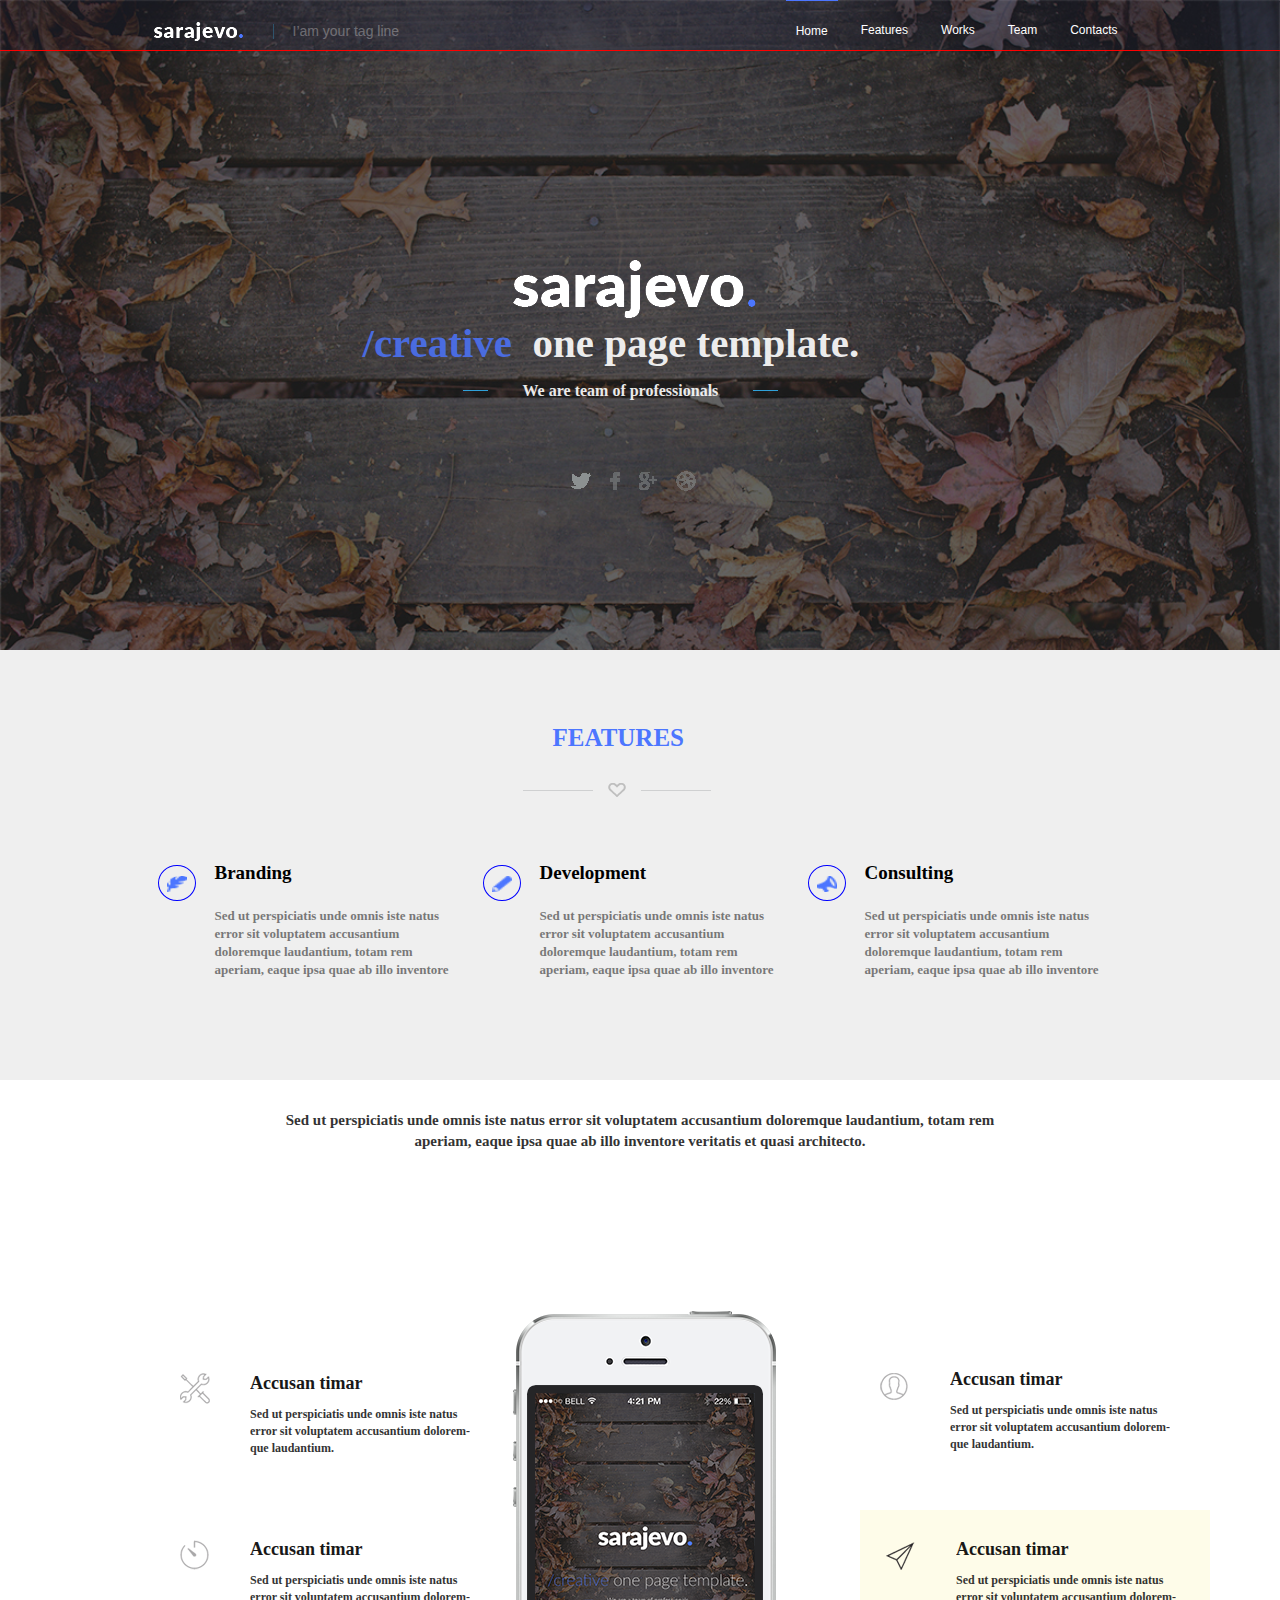
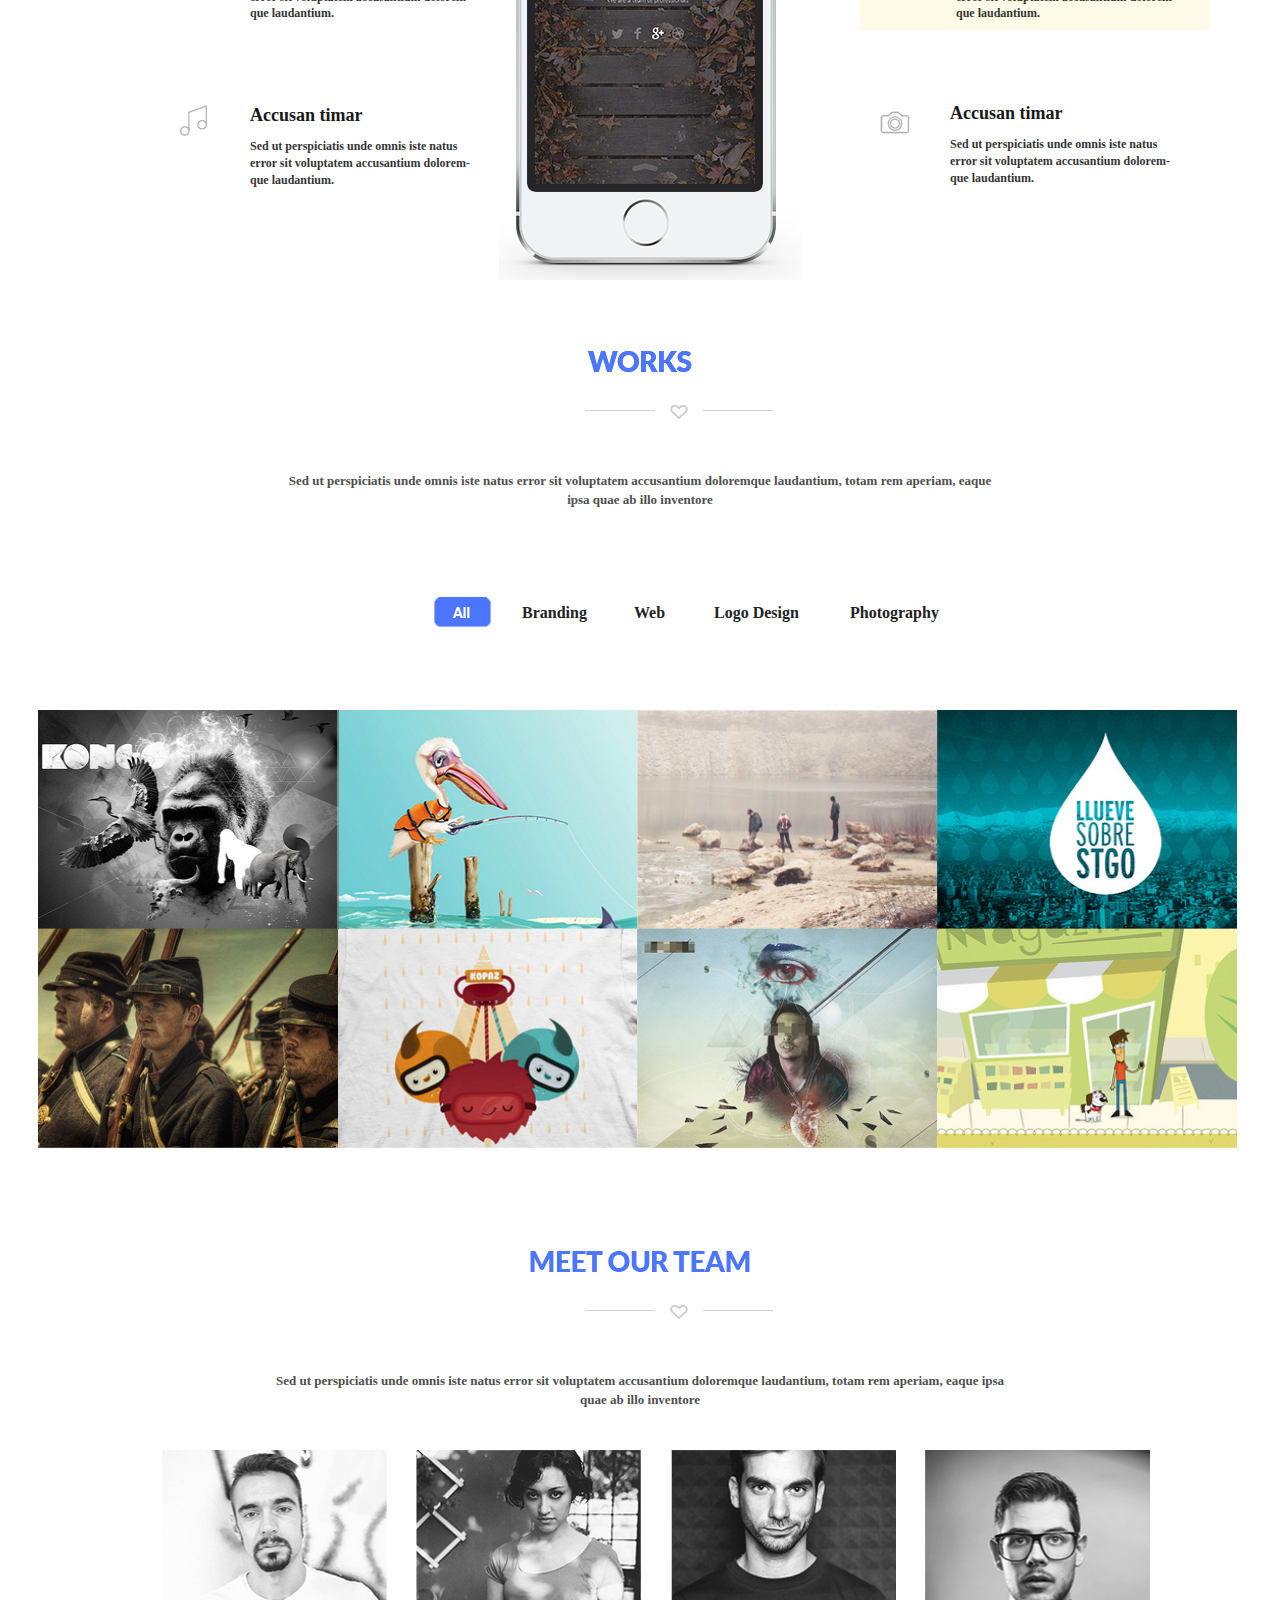
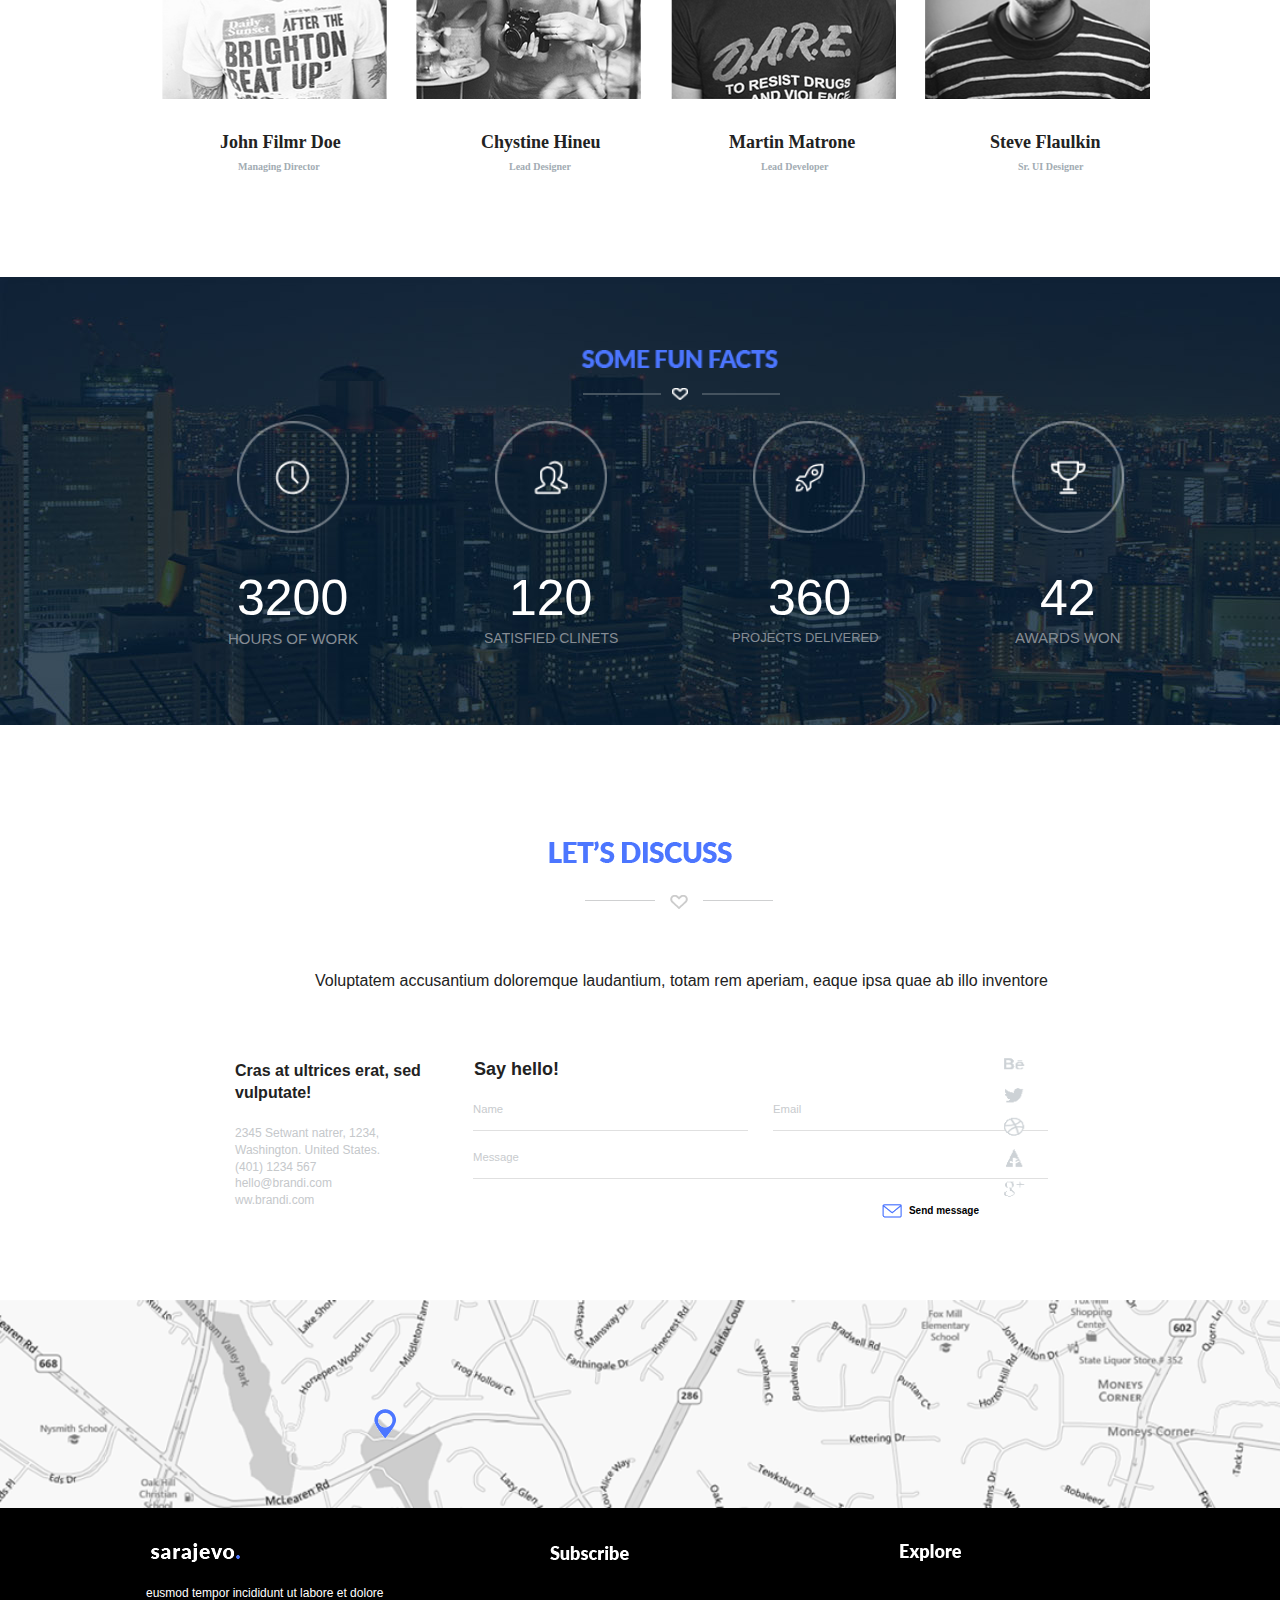
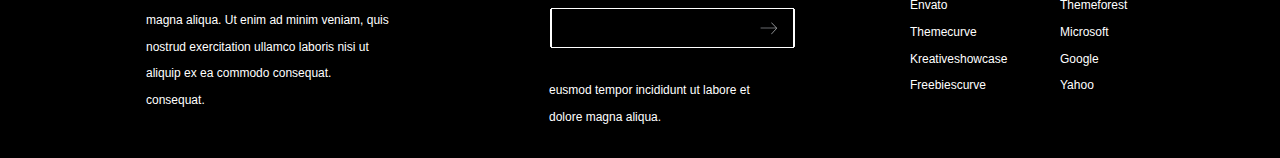
<file: index.html>
<!doctype html>
<html class="no-js" lang="">

<head>
  <meta charset="utf-8">
  <title>Apple store</title>
  <meta name="description" content="Продажа техники apple">
  <meta name="viewport" content="width=device-width, initial-scale=1">

  <meta property="og:title" content="">
  <meta property="og:type" content="">
  <meta property="og:url" content="">
  <meta property="og:image" content="">

  <link rel="manifest" href="site.webmanifest">
  <link rel="apple-touch-icon" href="icon.png">
  <!-- Place favicon.ico in the root directory -->
  <!-- Шрифт 'Lato'
  <link href="https://fonts.googleapis.com/css2?family=Lato:ital,wght@1,100&display=swap" rel="stylesheet">
  -->
  <link rel="stylesheet" href="css/normalize.css">
  <link rel="stylesheet" href="css/main.css">

  <meta name="theme-color" content="#fafafa">
</head>

<body>

  <header>
    <div class="header-top">
      <div class="container">
        <div class="logo">
          <a href="/">
            <img src="img/logo1.png">
          </a>
        </div>
        <div class="shot-tag">I’am your tag line</div>
        
        <a href="#" class="mobile" id="burger" onclick="changeSize()">=</a>

        <nav id="nav">
          
          <a href="" class="active">Home</a>
          <a href="">Features</a>
          <a href="">Works</a>
          <a href="">Team</a>
          <a href="">Contacts</a>

        </nav>
      <div class="clearfix"></div>
      </div> 
    </div>
    <div class="content" >
      <div class="container" onclick="backSize()">
        <div class="logotip">
          <img src="img/logo.png"> 
        </div>
        <div class="font">

        <div class="one-tag">/creative</div>
        <div class="next-tag">one page template.</div>
        <div class="last-tag">We are team of professionals</div>

      </div>
     
        <nav>
          
          <a href="" class="active">
            <img src="img/twitter.png">
          </a>
          <a href="">
            <img src="img/facebook.png">
          </a>
          <a href="">
            <img src="img/google.png">
          </a>
          <a href="">
            <img src="img/dribbble.png">
          </a>

        </nav>
      <div class="clearfix"></div> 
      </div>
    </div>
  </header>

  <!-- FEATURES -->
  <div class="features">
    <div class="font">
    <div class="container">
      <div class="title">
        <div class="main-tag">FEATURES</div>
      </div>
      <div class="icon" id="icon1">
        <img src="img/heart.png">
      </div>
      <div class="my-flex-container">
        <a href="">
          <img src="img/branding.png">
        </a>
        <div class="font">
        <div class="my-flex-block">
          
          <div class="shot-tag">Branding</div>
          <div class="large-tag">Sed ut perspiciatis unde omnis iste natus error sit voluptatem accusantium doloremque laudantium, totam rem aperiam, eaque ipsa quae ab illo inventore</div>
        
        </div>
        </div>
        
        <a href="">
          <img src="img/development.png">
        </a>
        <div class="font">
        <div class="my-flex-block">
          <div class="shot-tag">Development</div>
          <div class="large-tag">Sed ut perspiciatis unde omnis iste natus error sit voluptatem accusantium doloremque laudantium, totam rem aperiam, eaque ipsa quae ab illo inventore</div>

        
      </div>
      </div>
     
        
        <a href="">
          <img src="img/consulting.png">
        </a>
         <div class="font">
        <div class="my-flex-block">

          
          <div class="shot-tag">Consulting</div>
          <div class="large-tag">Sed ut perspiciatis unde omnis iste natus error sit voluptatem accusantium doloremque laudantium, totam rem aperiam, eaque ipsa quae ab illo inventore</div> 
        

      </div> 
    </div>
  </div>
  </div>
</div>
  <!-- /.FEATURES -->

  <!-- DO IT -->
  <div class="do-it">

    <div class="font">
      <div class="heading">Sed ut perspiciatis unde omnis iste natus error sit voluptatem accusantium doloremque laudantium, totam rem</div>
    

    <div class="font">
      <div class="heading-second">aperiam, eaque ipsa quae ab illo inventore veritatis et quasi architecto.</div>
    </div>

    <div class="phone">
      <img src="img/phone.png">
    </div>
    </div>
  
<!-- teg-left -->
  <div class="font" id="length">
    <div class="teg-left">
      <a class="images" href="#">
        <img src="img/customize.png">
      </a>
    <div class="shot">Accusan timar</div>
    <div class="lage-tag">
      
        <div>Sed ut perspiciatis unde omnis iste natus</div>
        <div>error sit voluptatem accusantium dolorem-</div>
        <div>que laudantium.</div>
    </div>
    </div>

    <div class="teg-left">
      <a class="images" href="#">
        <img src="img/time.png">
      </a>
    <div class="shot">Accusan timar</div>
    <div class="lage-tag">
      
        <div>Sed ut perspiciatis unde omnis iste natus</div>
        <div>error sit voluptatem accusantium dolorem-</div>
        <div>que laudantium.</div>
    </div>
    </div>


    <div class="teg-left">
      <a class="images" href="#">
        <img src="img/music.png">
      </a>
    <div class="shot">Accusan timar</div>
    <div class="lage-tag">
      
        <div>Sed ut perspiciatis unde omnis iste natus</div>
        <div>error sit voluptatem accusantium dolorem-</div>
        <div>que laudantium.</div>
    </div>
    </div>

  </div>

  <!-- teg-right -->
  <div class="font" id="length">
    <div class="teg-right">
    <div class="teg-left">
      <a class="images" href="#">
        <img src="img/suooort.png">
      </a>
    <div class="shot">Accusan timar</div>
    <div class="lage-tag">
      
        <div>Sed ut perspiciatis unde omnis iste natus</div>
        <div>error sit voluptatem accusantium dolorem-</div>
        <div>que laudantium.</div>
    </div>
    <div id="color"></div>
    </div>

    <div class="teg-unusual">
      <a class="images" href="#">
        <img src="img/send.png">
      </a>

    <div class="shot">Accusan timar</div>
    <div class="lage-tag">
      
        <div>Sed ut perspiciatis unde omnis iste natus</div>
        <div>error sit voluptatem accusantium dolorem-</div>
        <div>que laudantium.</div>
    </div>
    </div>


    <div class="teg-left">
      <a class="images" href="#">
        <img src="img/camera.png">
      </a>
    <div class="shot">Accusan timar</div>
    <div class="lage-tag">
      
        <div>Sed ut perspiciatis unde omnis iste natus</div>
        <div>error sit voluptatem accusantium dolorem-</div>
        <div>que laudantium.</div>
    </div>
    </div>

  </div>

  </div>
  </div>
  <!-- /.DO IT -->

  <!-- WORKS -->
  <div class="works">
    <div id="image-works">
        <img src="img/WORKS.png">
    </div>
    <div class="heart">
      <div class="icon">
        <img src="img/heart.png">
      </div>
    </div>
    
    <div class="font">
      <div class="tag-works">
      Sed ut perspiciatis unde omnis iste natus error sit voluptatem accusantium doloremque laudantium, totam rem aperiam, eaque
      <div>ipsa quae ab illo inventore</div>
    </div>
    </div>

    <div class="panel">
      <!-- <img src="img/Panel.png"> -->
      <a href="" class="panel-img">
        <img src="img/Panel1.png">
      </a>
      <div class="font">
        <div class="panel-bran">Branding</div>
        <div class="panel-web">Web</div>
        <div class="panel-logo">Logo Design</div>
        <div class="panel-phot">Photography</div>
      </div>
    </div>

     <!-- <div >
      <img src="img/Pictures.png">
    </div>  -->
  <div class="Pictures">
        <img src="img/kinkong.png" width="300" height="219">
        <img src="img/flamingo.png" width="300" height="219">
        <img src="img/lake.png" width="300" height="219">
        <img src="img/drip.png" width="300" height="219">
        <img src="img/war.png" width="300" height="219">
        <img src="img/cartoon.png" width="300" height="219">
        <img src="img/lyser.png" width="300" height="219">
        <img src="img/coffee.png" width="300" height="219">

    </div>

  </div>
  <!-- /.WORKS -->

  <!-- TEAM -->
  <div class="TEAM">
    <div class="image-team">
      <img src="img/TEAM.png">
    </div>
    <div class="heart">
      <div class="icon">
        <img src="img/heart.png">
      </div>
    </div>
    <div class="font">
      <div class="tag-works">
      Sed ut perspiciatis unde omnis iste natus error sit voluptatem accusantium doloremque laudantium, totam rem aperiam, eaque ipsa
      <div>quae ab illo inventore</div>
    </div>
    </div>

    <div class="pictures-team">
        <img src="img/specialist-1.png" width="225" height="249" />
        <img src="img/specialist-2.png" width="225" height="249" />
        <img src="img/specialist-3.png" width="225" height="249" />
        <img src="img/specialist-4.png" width="225" height="249" />
    </div>

    

  <div class="font">
      <div class="name-1">John Filmr Doe</div>
      <div class="name-2">Chystine Hineu</div>
      <div class="name-3">Martin Matrone</div>
      <div class="name-4">Steve Flaulkin</div>

      <div class="profession-1">Managing Director</div>
      <div class="profession-2">Lead Designer</div>
      <div class="profession-3">Lead Developer</div>
      <div class="profession-4">Sr. UI Designer</div>

    </div>
  </div>
  <!-- /.TEAM -->

  <!-- FACTS -->
  <div class="facts">
    <div class="rectangle">

    </div> 
  <div class="heart-2">
       <img src="img/heart-2.png">
  </div>
  <div class="some">
    <img src="img/some.png">
  </div>
  <div class="photo-part"> 
  <div id="hours">
    <div class="hours">
      <img src="img/hours.png">
    </div>
    <div class="clients">
      <img src="img/clients.png">
    </div>
    <div class="projects">
      <img src="img/projects.png">
    </div>
    <div class="awareds">
      <img src="img/awareds.png">
    </div>
  </div>  

  <div id="clients">
    <div class="figures">
      <div class="number-1">3200</div>
      <div class="number-2">120</div>
      <div class="number-3">360</div>
      <div class="number-4">42</div>
    </div>

    <div class="Statistics">
      <div class="Hours">
        HOURS OF WORK
      </div>
      <div class="Satisfied">
        SATISFIED CLINETS
      </div>
      <div class="Projects">
        PROJECTS DELIVERED
      </div>
      <div class="Awards">
        AWARDS WON
      </div>
    </div>
  </div>

  </div>
  </div>
 

  <!-- /.FACTS -->

  <!-- MESSAGE -->
  <div class="MESSAGE">

    <div class="lets">
      <img src="img/lets.png">
    </div>
    <div class="part">
      <div class="icon">
          <img src="img/heart.png">
      </div>
    </div>
    <div class="Voluptatem">
      Voluptatem accusantium doloremque laudantium, totam rem aperiam, eaque ipsa quae ab illo inventore
    </div>
  <div id="text-cras">
    <div class="text-cras">
      <div class="Cras">
        Cras at ultrices erat, sed
        <div>vulputate!</div>
      </div>
      <div class="Cras-email">
        <div >2345 Setwant natrer, 1234,</div>
        <div>Washington. United States.</div>
        <div>(401) 1234 567</div>
        <div>hello@brandi.com</div>
        <div>ww.brandi.com</div>
      </div>
      <div class="Cras-email2">
        <div >2345 Setwant natrer, 1234,
        Washington. United States.
        (401) 1234 567
        hello@brandi.com
        ww.brandi.com</div>
      </div>
    </div>
  </div>
  
  <div id="Say">
    <div class="Say">Say hello!</div>
    <div class="Name">Name</div>
    <div class="Email">Email</div>
    <div class="Message">Message</div>
  </div>

    <a href="#">
    <div id="Message">
      <div class="Message-button">
        <img src="img/Message-button.png">
      </div>
      <div class="send">Send message</div>
    </div>
    </a>
    <a href="#" class="cell-network">
      <img src="img/cell-network.png">
    </a>

  </div>
  <!-- /.MESSAGE -->

  <!-- MAP -->
  <div class="Map">
      <img src="img/Map.png">
    </div>
    <div class="Map-pin">
      <img src="img/Map-pin.png">
    </div>
  <!-- /.MAP -->

  <footer class="footer">
  <div id="sarajevo">
    <div class="sarajevo">
      <img src="img/logo1.png">
    </div>
    <div class="text-footer">
      <div id="footer">eusmod tempor incididunt ut labore et dolore</div>
      <div id="footer">magna aliqua. Ut enim ad minim veniam, quis</div>
      <div id="footer">nostrud exercitation ullamco laboris nisi ut</div>
      <div id="footer">aliquip ex ea commodo consequat.</div>
      <div id="footer">consequat.</div>
    </div>
  </div>
  <div id="subscribe">
    <div class="subscribe">
      <img src="img/subscribe.png">
    </div>
    <div class="frame">
      <img src="img/frame.png">
    </div>
    <div class="subscribe-text">
      <div id="footer">eusmod tempor incididunt ut labore et</div>
      <div id="footer">dolore magna aliqua.</div>
    </div>
  </div>
    <div class="Envato">
      <img src="img/Envato.png">
    </div>
    <div class="text-Envato">
      <div id="footer">Envato</div>
      <div id="footer">Themecurve</div>
      <div id="footer">Kreativeshowcase</div>
      <div id="footer">Freebiescurve</div>
    </div>
    <div class="text-Envato2">
      <div id="footer">Themeforest</div>
      <div id="footer">Microsoft</div>
      <div id="footer">Google</div>
      <div id="footer">Yahoo</div>
    </div> 

  </footer>

  <script src="js/vendor/modernizr-3.11.2.min.js"></script>
  <script src="js/plugins.js"></script>
  <script src="js/main.js"></script>

  <!-- Google Analytics: change UA-XXXXX-Y to be your site's ID. -->
  <script>
    window.ga = function () { ga.q.push(arguments) }; ga.q = []; ga.l = +new Date;
    ga('create', 'UA-XXXXX-Y', 'auto'); ga('set', 'anonymizeIp', true); ga('set', 'transport', 'beacon'); ga('send', 'pageview')
  </script>
  <script src="https://www.google-analytics.com/analytics.js" async></script>
</body>

</html>
</file>
<file: css/main.css>
/*! HTML5 Boilerplate v8.0.0 | MIT License | https://html5boilerplate.com/ */

/* main.css 2.1.0 | MIT License | https://github.com/h5bp/main.css#readme */
/*
 * What follows is the result of much research on cross-browser styling.
 * Credit left inline and big thanks to Nicolas Gallagher, Jonathan Neal,
 * Kroc Camen, and the H5BP dev community and team.
 */

/* ==========================================================================
   Base styles: opinionated defaults
   ========================================================================== */

html {
  font-family: 'Lato', sans-serif;
  color: #222;
  font-size: 1em;
  line-height: 1.4;
}

/*
 * Remove text-shadow in selection highlight:
 * https://twitter.com/miketaylr/status/12228805301
 *
 * Vendor-prefixed and regular ::selection selectors cannot be combined:
 * https://stackoverflow.com/a/16982510/7133471
 *
 * Customize the background color to match your design.
 */

::-moz-selection {
  background: #b3d4fc;
  text-shadow: none;
}

::selection {
  background: #b3d4fc;
  text-shadow: none;
}

/*
 * A better looking default horizontal rule
 */

hr {
  display: block;
  height: 1px;
  border: 0;
  border-top: 1px solid #ccc;
  margin: 1em 0;
  padding: 0;
}

/*
 * Remove the gap between audio, canvas, iframes,
 * images, videos and the bottom of their containers:
 * https://github.com/h5bp/html5-boilerplate/issues/440
 */

audio,
canvas,
iframe,
img,
svg,
video {
  vertical-align: middle;
}

/*
 * Remove default fieldset styles.
 */

fieldset {
  border: 0;
  margin: 0;
  padding: 0;
}

/*
 * Allow only vertical resizing of textareas.
 */

textarea {
  resize: vertical;
}

/*font*/
.font {
    font-family: 'Myriad Pro';
    font-weight: bold;
    font-style: normal;
    font-size: 13px;
}

/* ==========================================================================
   Author's custom styles
   ========================================================================== */
/*=====================================
  Блок 1 - Хедер (начальная страница)
=======================================*/
.container {
  height: 100%;
  width: 975px;
  margin: 0 auto;
  position: relative;   
}

header {
  height: 650px;
  width: 100%;
  background: url(../img/header-bg.jpg) no-repeat;
  background-size: cover;
}
header .header-top {
  background: rgba(16, 22, 53, 0.2);
  height: 50px;
  width: 100%;
  outline: 1px solid red;
  position: relative;
}
header .logo {
  width: 90px;
  position: absolute;
  top: 20px;
}
header .shot-tag {
  color: #fff;
  opacity: 0.3;
  position: absolute;
  top: 22px;
  left: 140px;
  font-size: 14px;
}
header .shot-tag:before {
  content: "";
  width: 1px;
  height: 15px;
  position: absolute;
  left: -20px;
  top: 2px;
  background: rgb(50, 176, 238);
}
header nav {
  position: absolute;
  right: 0;
  top: 0px;
  height: 100%;
}
header nav a {
  color: #fff;
  font-size: 12px;
  text-decoration: none;
  margin-right: 13px;
  height: 100%;
  display: block;
  float: left;
  line-height: 5;
  padding: 0 10px;
}
header .header-top nav a.active {
  border-top: 1px solid#4c76ff;
}
header nav a:last-child {
  margin-right: 0;
}
header .mobile {
  display: none;
  color: #fff;
  font-size: 24px;
  position: absolute;
  top: 0;
  right: 10px;
}

header .content {
  height: 600px;
  width: 100%;
  position: relative;
}
header .logotip {
  position: absolute;
  top: 210px;
  left: 360px;
}
header .one-tag {
  color: #4b71f1;
  opacity: 0.9;
  position: absolute;
  top: 265px;
  left: 210px;
  font-size: 41px;

}
header .next-tag {
  color: #fff;
  opacity: 0.9;
  position: absolute;
  font-size: 41px;
  top: 265px;
  left: 380px;
}
header .last-tag {
  color: #fff;
  opacity: 0.9;
  position: absolute;
  font-size: 16px;
  top: 330px;
  left: 370px;
}
header .last-tag:before {
  content: "";
  width: 25px;
  height: 1px;
  position: absolute;
  left: -60px;
  top: 10px;
  background: rgb(50, 176, 238);
}
header .last-tag:after {
  content: "";
  width: 25px;
  height: 1px;
  position: absolute;
  right: -60px;
  top: 10px;
  background: rgb(50, 176, 238);
}
header .content nav {
  position: absolute;
  top: 400px;
  left: 410px;
  width: 150px;
  height: 10%;
}
header .content nav a {
  margin-right: 3px;
  height: 100%;
  display: block;
  float: center;
  opacity: 0.5;
  padding: 0 8px;
}
header .content nav a.active {
  opacity: 1;
}
/*===========================================
 Блок 2 - Фечерс (начальная страница)
=============================================*/
.features {
 height: 460px;
 width: 100%;
 background: #efefef;
 position: relative;
}
.title {
  height: 210px;
  width: 100%;
  background: #efefef;
  position: relative;
}
.main-tag {
  color: #4c76ff;
  position: absolute;
  font-size: 25px;
  font-weight: bold;
  top: 70px;
  left: 400px;
}
.icon {
  position: absolute;
  top: 130px;
  left: 455px;
}
.icon1 {
  position: absolute;
  top: 130px;
  left: 455px;
}
.icon1:before {
  content: "";
  width: 70px;
  height: 1px;
  position: absolute;
  left: -85px;
  top: 10px;
  background: #cfd0d1;
}
.icon1:after {
  content: "";
  width: 70px;
  height: 1px;
  position: absolute;
  right: -85px;
  top: 10px;
  background: #cfd0d1;
}
.icon:before {
  content: "";
  width: 70px;
  height: 1px;
  position: absolute;
  left: -85px;
  top: 10px;
  background: #cfd0d1;
}
.icon:after {
  content: "";
  width: 70px;
  height: 1px;
  position: absolute;
  right: -85px;
  top: 10px;
  background: #cfd0d1;
}


.my-flex-container {
  display: flex;
  flex-direction: row;
  justify-content: space-between;
  align-items: flex-start;
} 
.my-flex-block {
  margin: 0 14px;
} 
.my-flex-container a {
  border: 1px solid blue;
  border-radius: 50%;
  padding: 8px;
  margin: 5px;
}
.my-flex-container a img {
  width: 20px;
  height: 16px;
}
.my-flex-block .shot-tag {
  font-weight: bold;
  font-size: 19px;
  color: black;
  padding: 0 0 20px;   
}
.my-flex-block .large-tag {
  font-size: 13px;
  color: black;
  opacity: 0.5;
}
/*===========================================
 Блок 3 - do-it 
=============================================*/
.do-it {
  top: 430px;
  width: 100%;
  height: 900px;
  position: absolute;
  background: #ffffff;
}
.heading {
  font-size: 15px;
  color: black;
  opacity: 0.8;
  margin-top: 30px;
  text-align: center;
}
.heading-second {
  font-size: 15px;
  color: black;
  opacity: 0.8;
  text-align: center;
}
.phone {
  display: block;
  margin-top: 140px;
  text-align: center;
}
.lage-tag {
  color: black;
  opacity: 0.8;
  font-size: 12px;
}
.shot {
  font-size: 18px;
  color: black;
  opacity: 0.9;
  margin-bottom: 10px;
}
.teg-left {
  margin: 50px;
  position: relative;
  top: -590px;
  left: 200px;
  width: 300px;
}
.images {
  width: 35px;
  height: 35px;
  position: relative;
  left: -70px;
  top: 33px;
}
.teg-right {
  position: relative;
  left: 700px;
  top: -50px;
  width: 300px;
  height: 0;
}
#color {
  background: #fefce9;
  position: absolute;
  width: 350px;
  height: 120px;
  left: -90px;
  top: 170px;
}
#length {
  width: 0;
  height: 0;
}
.teg-unusual {
  margin: 56px;
  position: relative;
  top: -590px;
  left: 200px;
  width: 300px;
}
/*===========================================
 Блок 4 - works
=============================================*/
.works {
  width: 100%;
  height: 1000px;
  position: absolute;
  background: white;
  top: 1300px;
}
#image-works {
  text-align: center;
}
.tag-works {
  opacity: 0.8;
  text-align: center;
  margin-top: 100px;
}
.heart {
  position: absolute;
  top: -80px;
  left: 215px;
}
.panel {
  width: 680px;
  height: 60px;
  top: 190px;
  left: 260px;
  position: absolute;
}
.panel-bran {
  position: absolute;
  top: 62px;
  left: 262px;
  font-size: 16px;
}
.panel-web {
  position: absolute;
  top: 62px;
  left: 374px;
  font-size: 16px;
}
.panel-logo {
  position: absolute;
  top: 62px;
  left: 454px;
  font-size: 16px;
}
.panel-phot {
  position: absolute;
  top: 62px;
  left: 590px;
  font-size: 16px;
}
.panel-img {
  height: 30px;
  width: 57px;
  position: absolute;
  top: 57px;
  left: 174px;
}
.pict-kinkong {
 position: absolute;
 top: 330px;
 left: 95px;
}
.pict-flamingo {
 position: absolute;
 top: 330px;
 left: 388px;
}
.pict-lake {
 position: absolute;
 top: 330px;
 left: 682px;
}
.pict-drip {
 position: absolute;
 top: 330px;
 left: 976px;
}
.pict-war {
 position: absolute;
 top: 549px;
 left: 95px;
}
.pict-cartoon {
 position: absolute;
 top: 549px;
 left: 388px;
}
.pict-lyser {
 position: absolute;
 top: 549px;
 left: 682px;
}
.pict-coffee {
 position: absolute;
 top: 549px;
 left: 976px;
}
/*===========================================
 Блок 5 - TEAM
=============================================*/
.TEAM {
  width: 100%;
  height: 600px;
  position: absolute;
  background: white;
  top: 2200px;
}
.image-team {
  text-align: center;
}
.specialist-1 {
  position: absolute;
  top: 200px;
  left: 176px;
}
.specialist-2 {
  position: absolute;
  top: 200px;
  left: 426px;
}
.specialist-3 {
  position: absolute;
  top: 200px;
  left: 675px;
}
.specialist-4 {
  position: absolute;
  top: 200px;
  left: 923px;
}
.name {
  font-size: 18px;
  top: 480px;
  position: absolute;
  height: 0px;
  left: 90px;
}
.name-1 {
  position: absolute;
  left: 220px;
  top: 480px;
  font-size: 18px;
}
.name-2 {
  position: absolute;
  left: 481px;
  top: 480px;
  font-size: 18px;
}
.name-3 {
  position: absolute;
  left: 729px;
  top: 480px;
  font-size: 18px;
}
.name-4 {
  position: absolute;
  left: 990px;
  top: 480px;
  font-size: 18px;
}
.profession-1 {
  position: absolute;
  left: 238px;
  top: 510px;
  font-size: 10px;
  color: #a2acb3;
}
.profession-2 {
  position: absolute;
  left: 509px;
  top: 510px;
  font-size: 10px;
  color: #a2acb3;
}
.profession-3 {
  position: absolute;
  left: 761px;
  top: 510px;
  font-size: 10px;
  color: #a2acb3;
}
.profession-4 {
  position: absolute;
  left: 1018px;
  top: 510px;
  font-size: 10px;
  color: #a2acb3;
}
.child {
  display: inline-block;
  margin-left: 130px;
}
.profession {
  font-size: 10px;
  color: #a2acb3;
  top: 510px;
  position: absolute;
  left: 51px;
}
.chilt {
  display: inline-block;
  margin-left: 187px;
}
#child {
  color: #9de0d3;
}
/*===========================================
 Блок 6 - FACTS
=============================================*/
.facts {
  position: absolute;
  top: -40px;
}
.heart-2 {
  position: absolute;
  top: 2972px;
  left: 672px;
}
.heart-2 img {
  width: 16px;
  height: 12px;
}
.heart-2:before {
  content: "";
  width: 78px;
  height: 2px;
  position: absolute;
  left: -89px;
  top: 11px;
  background: #45535f;
}
.heart-2:after {
  content: "";
  width: 78px;
  height: 2px;
  position: absolute;
  right: -92px;
  top: 11px;
  background: #45535f;
}
.some {
  position: absolute;
  left: 581px;
  top: 2937px;
}
.some img {
  width: 197px;
  height: 18px;
}
.rectangle {
  width: 1349px;
  height: 448px;
  position: relative;
  background: white;
  top: 2867px;
  background-image: url('../img/rectangle.jpg');
}
.hours {
  position: absolute;
  top: 3011px;
  left: 237px;
}
.clients {
  position: absolute;
  top: 3011px;
  left: 495px;
}
.projects {
  position: absolute;
  top: 3011px;
  left: 753px;
}
.awareds {
  position: absolute;
  top: 3011px;
  left: 1012px;
}
.photo-part img {
  width: 112px;
  height: 112px;
}
.figures {
  color: white;
  font-size: 50px;
}
.number-1 {
  position: absolute;
  top: 3153px;
  left: 237px;
}
.number-2 {
  position: absolute;
  top: 3153px;
  left: 509px;
}
.number-3 {
  position: absolute;
  top: 3153px;
  left: 768px;
}
.number-4 {
  position: absolute;
  top: 3153px;
  left: 1040px;
}
.Statistics {
  color: #858c94;
}
.Hours {
  font-size: 15px;
  position: absolute;
  top: 3218px;
  left: 228px;
}
.Satisfied {
  font-size: 14px;
  position: absolute;
  top: 3219px;
  left: 484px;
}
.Projects {
  font-size: 13px;
  position: absolute;
  top: 3219px;
  left: 732px;
}
.Awards {
  font-size: 15px;
  position: absolute;
  top: 3217px;
  left: 1015px;
}
/*===========================================
 Блок 7 - MESSAGE
=============================================*/
.MESSAGE {
  width: 100%;
  height: 600px;
  position: absolute;
  background: white;
  top: 3390px;
}
.lets {
  text-align: center;
}
.part {
  position: absolute;
  top: -80px;
  left: 215px;
}
.Voluptatem {
  position: absolute;
  top: 130px;
  left: 315px;
}
.Cras {
  font-weight: 600;
  font-size: 16px;
}
.Cras-email {
  position: absolute;
  top: 65px;
  color: #c5c8cb;
  font-size: 12px;
}
.text-cras {
  position: absolute;
  top: 220px;
  left: 235px;
}

.Say {
  position: absolute;
  top: 217px;
  left: 474px;
  font-size: 18px;
  font-weight: 900;
}
.Name {
  position: absolute;
  top: 262px;
  left: 473px;
  font-size: 11.3px;
  color: #c8cbce;
}
.Name:before {
  content: "";
  width: 275px;
  height: 1.4px;
  position: absolute;
  left: 0px;
  top: 28px;
  background: #e0e0e0;
}
.Email {
  position: absolute;
  top: 262px;
  left: 773px;
  font-size: 11.3px;
  color: #c8cbce;
}
.Email:before {
  content: "";
  width: 275px;
  height: 1.4px;
  position: absolute;
  left: 0px;
  top: 28px;
  background: #e0e0e0;
}
.Message {
  position: absolute;
  top: 310px;
  left: 473px;
  font-size: 11.3px;
  color: #c8cbce;
}
.Message:before {
  content: "";
  width: 575px;
  height: 1.4px;
  position: absolute;
  left: 0px;
  top: 28px;
  background: #e0e0e0;
}
.Message-button {
  position: absolute;
  top: 359px;
  right: 378px;
}
.send {
  font-weight: 700;
  font-size: 10px;
  position: absolute;
  top: 364px;
  right: 301px;
  color: black;
}
.cell-network {
  position: absolute;
  top: 185px;
  right: 206px;
}
.cell-network img {
  width: 90px;
  height: 200px;
}
/*===========================================
 Блок 8 - MAP
=============================================*/
.Map {
  position: absolute;
  top: 3850px;
}
.Map img {
  width: 1349px;
}
.Map-pin {
  top: 3943px;
  left: 358px;
  position: absolute;
}
/*===========================================
 Блок 9 - footer
=============================================*/
.footer {
  background: black;
  width: 100%;
  height: 250px;
  top: 4058px;
  position: absolute;
}
.sarajevo {
  position: absolute;
  top: 33px;
  left: 150px;
}
.text-footer {
  color: white;
  position: absolute;
  font-size: 12px;;
  top: 67px;
  left: 136px;
}
#footer {
  margin: 10px;
}
.subscribe {
  position: absolute;
  top: 33px;
  left: 550px;
}
.subscribe-text {
  color: white;
  position: absolute;
  font-size: 12px;;
  top: 164px;
  left: 539px;
}
.Envato {
  position: absolute;
  top: 33px;
  left: 900px;
}
.text-Envato {
  color: white;
  position: absolute;
  font-size: 12px;;
  top: 79px;
  left: 900px
}
.text-Envato2 {
  color: white;
  position: absolute;
  font-size: 12px;;
  top: 79px;
  left: 1050px;
}
.frame {
  position: absolute;
  left: 550px;
  top: 100px;
}
#pict {
  padding: 0 6px;
  float: left;
  width: 24.99999%;
}
.Pictures {
  position: absolute;
  top: 360px;
  text-align: center;
}
.Pictures img {
  margin-left: -5px;
}
.pictures-team {
  position: absolute;
  top: 200px;
  text-align: center;
  left: 137px;
}
.pictures-team img {
  margin-left: 25px;
}
.Cras-email2 {
  display: none;
}
/*==============================================
   * RESPONSIVE design (адаптивная вёрстка)
=================================================*/
@media (max-width: 1000px) {
  .container {
    width: 100%;  
  }
.teg-left {
  margin: 50px;
  position: relative;
  top: -590px;
  left: 47px;
  width: 300px;
}
.teg-right {
  position: relative;
  left: 620px;
  top: -50px;
  width: 300px;
  height: 0;
}
#color {
  background: #fefce9;
  position: absolute;
  width: 350px;
  height: 120px;
  left: -90px;
  top: 170px;
}
.teg-unusual {
  margin: 56px;
  position: relative;
  top: -597px;
  left: 60px;
  width: 300px;
}
.phone {
  display: block;
  margin-top: 140px;
  margin-left: -58px;
}
.Pictures img {
    max-width: 100%;
  }

.pictures-team img {
    max-width: 100%;
  }
  .TEAM {
    width: 100%;
    height: 600px;
    position: absolute;
    background: white;
    top: 2400px;
}
.heart {
  position: absolute;
  left: 40px;
}
.panel {
  left: 50px;
  position: absolute;
}
.facts {
    position: absolute;
    top: 100px;
}
.name-1 {
  position: absolute;
  left: 60px;
  top: 460px;
}
.name-2 {
  position: absolute;
  left: 310px;
  top: 460px;
}
.name-3 {
  position: absolute;
  left: 565px;
  top: 460px;
}
.name-4 {
  position: absolute;
  left: 825px;
  top: 460px;
}
.profession-1 {
  position: absolute;
  left: 80px;
  top: 500px;
}
.profession-2 {
  position: absolute;
  left: 345px;
  top: 500px;
}
.profession-3 {
  position: absolute;
  left: 595px;
  top: 500px;
}
.profession-4 {
  position: absolute;
  left: 845px;
  top: 500px;
}
.pictures-team {
  position: absolute;
  top: 200px;
  text-align: center;
  left: -20px;
}
.some {
  position: absolute;
  left: 400px;
  top: 2937px;
}
.rectangle {
  width: 1000px;
}
.heart-2 {
  left: 490px;
}
#hours {
  position: absolute;
  left: -185px;
  top: 0;
}
#clients {
  position: absolute;
  top: 0;
  left: -184px;
  width: 100%;
}
.MESSAGE {
  top: 3490px;
}
.Map {
  top: 3950px;
}
.footer {
  top: 4158px;
}
.part {
  left: 40px;
}
.Voluptatem {left: 140px;}
#text-cras {
  position: absolute;
    left: -215px;
    width: 100%;
    top: 0px;
}
#Say {
  position: absolute;
  top: 0px;
  left: -180px;
  width: 100%;
}
.cell-network {
  position: absolute;
  top: 200px;
  width: 100%;
  left: 885px;
}
#Message {
  position: absolute;
  width: 100%;
  top: 0px;
  left: 170px;
}
.Map img {
  width: 1000px;
  height: 205px;
}
#sarajevo {
  position: absolute;
  top: 0px;
  width: 100%;
  left: -80px;
}
#subscribe {
  position: absolute;
  width: 100%;
  top: 0px;
  left: -175px;
}
.Envato {
  left: 700px;
}
.text-Envato {
  left: 691px;
}
.text-Envato2 {
  left: 841px;
}
}


@media (max-width: 768px) {
  .container {
    width: 100%;  
  }
  header .logotip {
    left: 280px;
  }
  header .one-tag {
    left: 130px;
  }
  header .next-tag {
    left: 300px;
  }
  header .last-tag {
    left: 290px;
  }
  header .content nav {
    left: 330px;
  }
  .main-tag {
    left: 320px;
  }
  .icon {
    left: 370px;
  }
  .phone {
    position: absolute;
    top: 0px;
    left: 30px;
  }
  .teg-left {
  top: 75px;
  left: 300px;
}
.teg-right {
  top: -116px;
  left: 178px;
}
#color {left: -60px;}
.teg-unusual {
  top: 65px;
  left: 310px;
  width: 300px;
}
.heart {
  left: 10px;
}
.panel {left: -45px }
.TEAM {
  top: 2600px;
}
.facts {
  top: 600px;
} 
.name-1 {
  left: 170px;
  top: 480px;
  position: absolute;
}
.name-2 {
  left: 460px;
  top: 480px;
  position: absolute;
}
.name-3 {
  left: 170px;
  top: 790px;
  position: absolute;
}
.name-4 {
  left: 465px;
  top: 790px;
  position: absolute;
}
.profession-1 {
  position: absolute;
  left: 190px;
  top: 510px;
}
.profession-2 {
  position: absolute;
  left: 490px;
  top: 510px;
}
.profession-3 {
  position: absolute;
  left: 196px;
  top: 820px;
}
.profession-4 {
  position: absolute;
  left: 486px;
  top: 820px;
}
.pictures-team img {
    max-width: 100%;
    margin: 30px;
  }
  .MESSAGE {
    top: 4000px;
}

.hours {
    position: absolute;
    top: 3011px;
    left: 240px;
}
.clients {
    position: absolute;
    top: 3011px;
    left: 440px;
}
.projects {
    position: absolute;
    top: 3011px;
    left: 640px;
}
.awareds {
    position: absolute;
    top: 3011px;
    left: 840px;
}
#hours {
    position: absolute;
    left: -215px;
    top: 0;
}
.number-1 {
  position: absolute;
  top: 3125px;
  left: 206px;
}
.number-2 {
  position: absolute;
  top: 3125px;
  left: 422px;
}
.number-3 {
  position: absolute;
  top: 3125px;
  left: 625px;
}
.number-4 {
  position: absolute;
  top: 3125px;
  left: 838px;
}
.Hours {
    font-size: 15px;
    position: absolute;
    top: 3195px;
    left: 198px;
}
.Satisfied {
    font-size: 15px;
    position: absolute;
    top: 3195px;
    left: 395px;
}
.Projects {
    font-size: 15px;
    position: absolute;
    top: 3195px;
    left: 587px;
}
.Awards {
    font-size: 15px;
    position: absolute;
    top: 3195px;
    left: 817px;
}
.some {
  position: absolute;
  left: 290px;
  top: 2937px;
}
.heart-2 {
    left: 378px;
}
.Map {
    top: 4535px;
    overflow: hidden;
    width: 768px;
}
.Map img {
  object-fit:cover;
}
.Map-pin {
  top: 4535px;
}
.footer {
    top: 4741px;
}
.icon {
    left: 367px;
}
.part {
    left: 7px;
}
.Voluptatem {
    left: 20px;
}
#Say {
    position: absolute;
    top: 0px;
    left: -410px;
    width: 100%;
}
#text-cras {
    position: absolute;
    left: -217px;
    width: 100%;
    top: 170px;
}
.cell-network {
    position: absolute;
    top: 200px;
    width: 100%;
    left: 650px;
}
.Cras-email {
  display: none;
}
.Cras-email2 {
  display: block;
  margin-top: 20px;
  color: #c5c8cb;
  font-size: 12px;
}
.text-cras {
    position: absolute;
    top: 240px;
    left: 420px;
    text-align: center;
}
#sarajevo {
    position: absolute;
    top: 0px;
    width: 100%;
    left: -135px;
}
#subscribe {
    position: absolute;
    width: 100%;
    top: 0px;
    left: -262px;
}
.Envato {
    left: 565px;
}
.text-Envato {
    left: 556px;
}
.text-Envato2 {
    left: 684px;
}
}


@media (max-width: 414px) {
  header .logotip {
    left: 90px;
    top: 250px;
  }
   header .one-tag {
    left: 48px;
    top: 305px;
    font-size: 25px;
  }
  header .next-tag {
    top: 305px;
    left: 160px;
    font-size: 25px;
  }
  header .last-tag {
    left: 125px;
    top: 345px;
    font-size: 13px;
  }
  header .content nav {
    left: 135px;
    top: 370px;
    background: none;
    display: block;
  }
  header .content nav a {
    float: left;
  }
  .title {
    height: 75px;
  }
  .main-tag {
    left: 140px;
    top: 20px;
  }
  .icon {
    left: 195px;
    top: 55px;
  }
  .my-flex-container {
  display: flex;
  flex-direction: column;
  justify-content: space-around;
  align-items: flex-start;
  }
  header .mobile {
    display: block;
  }
  header nav {
    display: none;
    background: blue;
    height: auto;
    width: 80%; 
  }
  header nav a {
    float: none;
  }
  .do-it {
    top: 535px;
}
.features {
    height: 535px;
}
.phone {
    position: absolute;
    top: 0px;
    left: 97px;
}
.works {
  top: 2115px;
}
.teg-left {
    top: 690px;
    left: 35px;
    margin-top: -55px;
}
.teg-right {
    top: 395px;
    left: 0px;
    margin-top: -55px;
}
#color {
    left: -86px;
    top: 145px;
    width: 416px;
}
.teg-unusual {
    top: 660px;
    left: 27px;
}
.panel-phot {
    position: absolute;
    top: 105px;
    left: 317px;
    font-size: 16px;
}
.panel {
    left: -148px;
}
.icon {
    left: 187px;
    top: 120px;
}
#icon1 {
  position: absolute;
  top: 67px;
  left: 200px;
}
#icon1:before {
  content: "";
  width: 70px;
  height: 1px;
  position: absolute;
  left: -85px;
  top: 10px;
  background: #cfd0d1;
}
#icon1:after {
  content: "";
  width: 70px;
  height: 1px;
  position: absolute;
  right: -85px;
  top: 10px;
  background: #cfd0d1;
}
.facts {
    top: 2900px;
}
.TEAM {
    top: 4270px;
}
.MESSAGE {
    top: 6440px;
}
.Map {
    top: 7050px;
    overflow: hidden;
    width: 414px;
}
.Map img {
  object-fit:cover;
}
.footer {
  top: 7257px;
  height: 680px;
}
.name-1 {
    left: 140px;
    top: 480px;
    position: absolute;
}
.name-2 {
    left: 140px;
    top: 790px;
    position: absolute;
}
.name-3 {
    left: 140px;
    top: 1100px;
    position: absolute;
}
.name-4 {
    left: 140px;
    top: 1410px;
    position: absolute;
}
.profession-1 {
    position: absolute;
    left: 160px;
    top: 510px;
}
.profession-2 {
    position: absolute;
    left: 170px;
    top: 820px;
}
.profession-3 {
    position: absolute;
    left: 166px;
    top: 1134px;
}
.profession-4 {
    position: absolute;
    left: 161px;
    top: 1442px;
}
.some {
    position: absolute;
    left: 107px;
    top: 2915px;
}
.heart-2 {
    left: 195px;
    top: 2950px;
}
#hours {
    position: absolute;
    left: -187px;
    top: -23px;
}
.projects {
  left: 239px;
  top: 3260px;
}
.awareds {
  left: 440px;
  top: 3260px;
}
.number-1 {
    position: absolute;
    top: 3100px;
    left: 235px;
}
.number-2 {
    position: absolute;
    top: 3100px;
    left: 447px;
}
.number-3 {
    position: absolute;
    top: 3350px;
    left: 247px;
}
.number-4 {
    position: absolute;
    top: 3350px;
    left: 465px;
}
.rectangle {
  width: 414px;
  height: 613px;
  background-position:center center;
  background-size:cover;
}
.Hours {
  top: 3170px;
  left: 225px;
}
.Satisfied {
  top: 3170px;
  left: 455px;
}
.Projects {
  top: 3420px;
  left: 210px;
}
.Awards {
  top: 3420px;
  left: 465px;
}
.Say {
    left: 565px;
    width: 100%;
    margin-top: -15px;
}
.Name {
  left: 420px;
}
.Name:before {
    content: "";
    width: 160px;
  }
.Email {
  left: 650px;
}
.Email:before {
    content: "";
    width: 160px;
}
.Message {
  left: 420px;
}
.Message:before {
    content: "";
    width: 390px;
}
#Message {
  left: 285px;
}
.text-cras {
  left: 260px;
}
.cell-network {
    position: absolute;
    top: 382px;
    width: 65px;
    left: 308px;
}
.Map-pin {
    top: 7067px;
    left: 50px;
}
#sarajevo {
  left: -67px;
}
#subscribe {
  top: 200px;
    left: -473px;
}
.subscribe-text {
  width: 75%;
}
.Envato {
  left: 78px;
    top: 455px;
}
.text-Envato {
    left: 69px;
    top: 505px;
}
.text-Envato2 {
    left: 250px;
    top: 505px;
}
}

@media (max-width: 320px) {
  header .logotip {
    left: 50px;
    top: 250px;
  }
   header .one-tag {
    left: 40px;
    top: 305px;
    font-size: 20px;
  }
  header .next-tag {
    top: 305px;
    left: 120px;
    font-size: 20px;
  }
  header .last-tag {
    left: 85px;
    top: 345px;
    font-size: 11px;
  }
  header .content nav {
    left: 100px;
    top: 370px;
    background: none;
    display: block;
  }
  .features {
    height: 560px;
  }
  .title {
    height: 75px;
  }
  .main-tag {
    left: 100px;
    top: 20px;
  }
  .icon {
    left: 147px;
    top: 55px;
  }
  .my-flex-container {
  display: flex;
  flex-direction: column;
  justify-content: space-around;
  align-items: flex-start;
  }
  header .mobile {
    display: block;
  }
  header nav {
    display: none;
    background: blue;
    height: auto;
    width: 80%; 
  }
  header nav a {
    float: none;
  }
  .do-it {
    top: 535px;
}
.features {
    height: 535px;
}
.phone {
    position: absolute;
    top: 0px;
    left: 53px;
}
.works {
  top: 2115px;
}
.teg-left {
    top: 690px;
    left: 35px;
    margin-top: -55px;
}
.teg-right {
    top: 395px;
    left: 0px;
    margin-top: -55px;
}
#color {
    left: -86px;
    top: 145px;
    width: 320px;
}
.teg-unusual {
    top: 660px;
    left: 27px;
}
.panel-phot {
    position: absolute;
    top: 105px;
    left: 191px;
    font-size: 16px;
}
.panel {
    left: -130px;
}
.panel-logo {
    position: absolute;
    top: 105px;
    left: 310px;
    font-size: 16px;
}
.icon {
    left: 140px;
    top: 120px;
}
#icon1 {
  position: absolute;
  top: 67px;
  left: 157px;
}
#icon1:before {
  content: "";
  width: 70px;
  height: 1px;
  position: absolute;
  left: -85px;
  top: 10px;
  background: #cfd0d1;
}
#icon1:after {
  content: "";
  width: 70px;
  height: 1px;
  position: absolute;
  right: -85px;
  top: 10px;
  background: #cfd0d1;
}
.facts {
    top: 2900px;
}
.TEAM {
    top: 4270px;
}
.MESSAGE {
    top: 6440px;
}
.Map {
    top: 7050px;
    overflow: hidden;
    width: 320px;
}
.Map img {
  object-fit:cover;
}
.footer {
  top: 7257px;
  height: 680px;
}
.name-1 {
    left: 100px;
    top: 480px;
    position: absolute;
}
.name-2 {
    left: 100px;
    top: 790px;
    position: absolute;
}
.name-3 {
    left: 100px;
    top: 1100px;
    position: absolute;
}
.name-4 {
    left: 100px;
    top: 1410px;
    position: absolute;
}
.profession-1 {
    position: absolute;
    left: 124px;
    top: 510px;
}
.profession-2 {
    position: absolute;
    left: 134px;
    top: 820px;
}
.profession-3 {
    position: absolute;
    left: 130px;
    top: 1134px;
}
.profession-4 {
    position: absolute;
    left: 124px;
    top: 1442px;
}
.some {
    position: absolute;
    left: 70px;
    top: 2915px;
}
.heart-2 {
    left: 157px;
    top: 2950px;
}
#hours {
    position: absolute;
    left: -234px;
    top: -23px;
}
#clients {
    position: absolute;
    top: 0;
    left: -224px;
    width: 100%;
}
.projects {
  left: 239px;
  top: 3260px;
}
.awareds {
  left: 440px;
  top: 3260px;
}
.number-1 {
    position: absolute;
    top: 3100px;
    left: 235px;
}
.number-2 {
    position: absolute;
    top: 3100px;
    left: 447px;
}
.number-3 {
    position: absolute;
    top: 3350px;
    left: 247px;
}
.number-4 {
    position: absolute;
    top: 3350px;
    left: 465px;
}
.rectangle {
  width: 320px;
  height: 613px;
  background-position:center center;
  background-size:cover;
}
.Hours {
  top: 3170px;
  left: 225px;
}
.Satisfied {
  top: 3170px;
  left: 455px;
}
.Projects {
  top: 3420px;
  left: 210px;
}
.Awards {
  top: 3420px;
  left: 465px;
}
.Say {
    left: 510px;
    width: 100%;
    margin-top: -15px;
}
.Name {
  left: 420px;
}
.Name:before {
    content: "";
    width: 125px;
  }
.Email {
  left: 595px;
}
.Email:before {
    content: "";
    width: 125px;
}
.Message {
  left: 420px;
}
.Message:before {
    content: "";
    width: 300px;
}
#Message {
  left: 215px;
}
.Message-button {
    position: absolute;
    top: 359px;
    right: 310px;
}
.send {
    font-weight: 700;
    font-size: 10px;
    position: absolute;
    top: 364px;
    right: 200px;
    color: black;
    width: 100px;
}
.text-cras {
  left: 260px;
}
#text-cras {
  top: 145px;
  left: -230px;
}
.cell-network {
    position: absolute;
    top: 390px;
    width: 65px;
    left: 188px;
}
.Map-pin {
    top: 7067px;
    left: 50px;
}
#sarajevo {
  left: -80px;
}
#subscribe {
  top: 260px;
  left: -487px;
}
.subscribe-text {
  width: 75%;
}
.Envato {
  left: 65px;
    top: 505px;
}
.text-Envato {
    left: 55px;
    top: 535px;
}
.text-Envato2 {
    left: 210px;
    top: 535px;
}
.sarajevo {
    position: absolute;
    top: 33px;
    left: 145px;
}
}
/* ==========================================================================
   Helper classes
   ========================================================================== */

/*
 * Hide visually and from screen readers
 */

.hidden,
[hidden] {
  display: none !important;
}

/*
 * Hide only visually, but have it available for screen readers:
 * https://snook.ca/archives/html_and_css/hiding-content-for-accessibility
 *
 * 1. For long content, line feeds are not interpreted as spaces and small width
 *    causes content to wrap 1 word per line:
 *    https://medium.com/@jessebeach/beware-smushed-off-screen-accessible-text-5952a4c2cbfe
 */

.sr-only {
  border: 0;
  clip: rect(0, 0, 0, 0);
  height: 1px;
  margin: -1px;
  overflow: hidden;
  padding: 0;
  position: absolute;
  white-space: nowrap;
  width: 1px;
  /* 1 */
}

/*
 * Extends the .sr-only class to allow the element
 * to be focusable when navigated to via the keyboard:
 * https://www.drupal.org/node/897638
 */

.sr-only.focusable:active,
.sr-only.focusable:focus {
  clip: auto;
  height: auto;
  margin: 0;
  overflow: visible;
  position: static;
  white-space: inherit;
  width: auto;
}

/*
 * Hide visually and from screen readers, but maintain layout
 */

.invisible {
  visibility: hidden;
}

/*
 * Clearfix: contain floats
 *
 * For modern browsers
 * 1. The space content is one way to avoid an Opera bug when the
 *    `contenteditable` attribute is included anywhere else in the document.
 *    Otherwise it causes space to appear at the top and bottom of elements
 *    that receive the `clearfix` class.
 * 2. The use of `table` rather than `block` is only necessary if using
 *    `:before` to contain the top-margins of child elements.
 */

.clearfix::before,
.clearfix::after {
  content: " ";
  display: table;
}

.clearfix::after {
  clear: both;
}

/* ==========================================================================
   EXAMPLE Media Queries for Responsive Design.
   These examples override the primary ('mobile first') styles.
   Modify as content requires.
   ========================================================================== */

@media only screen and (min-width: 35em) {
  /* Style adjustments for viewports that meet the condition */
}

@media print,
  (-webkit-min-device-pixel-ratio: 1.25),
  (min-resolution: 1.25dppx),
  (min-resolution: 120dpi) {
  /* Style adjustments for high resolution devices */
}

/* ==========================================================================
   Print styles.
   Inlined to avoid the additional HTTP request:
   https://www.phpied.com/delay-loading-your-print-css/
   ========================================================================== */

@media print {
  *,
  *::before,
  *::after {
    background: #fff !important;
    color: #000 !important;
    /* Black prints faster */
    box-shadow: none !important;
    text-shadow: none !important;
  }

  a,
  a:visited {
    text-decoration: underline;
  }

  a[href]::after {
    content: " (" attr(href) ")";
  }

  abbr[title]::after {
    content: " (" attr(title) ")";
  }

  /*
   * Don't show links that are fragment identifiers,
   * or use the `javascript:` pseudo protocol
   */
  a[href^="#"]::after,
  a[href^="javascript:"]::after {
    content: "";
  }

  pre {
    white-space: pre-wrap !important;
  }

  pre,
  blockquote {
    border: 1px solid #999;
    page-break-inside: avoid;
  }

  /*
   * Printing Tables:
   * https://web.archive.org/web/20180815150934/http://css-discuss.incutio.com/wiki/Printing_Tables
   */
  thead {
    display: table-header-group;
  }

  tr,
  img {
    page-break-inside: avoid;
  }

  p,
  h2,
  h3 {
    orphans: 3;
    widows: 3;
  }

  h2,
  h3 {
    page-break-after: avoid;
  }
}

/*===========================
div-3
=============================*/
.div-3 {
  height: 1000px;
  width: 100%;
}


@media(max-width: 500px) {
  .div-3 {
  height: 100px;
  width: 100%;
}
}
</file>
